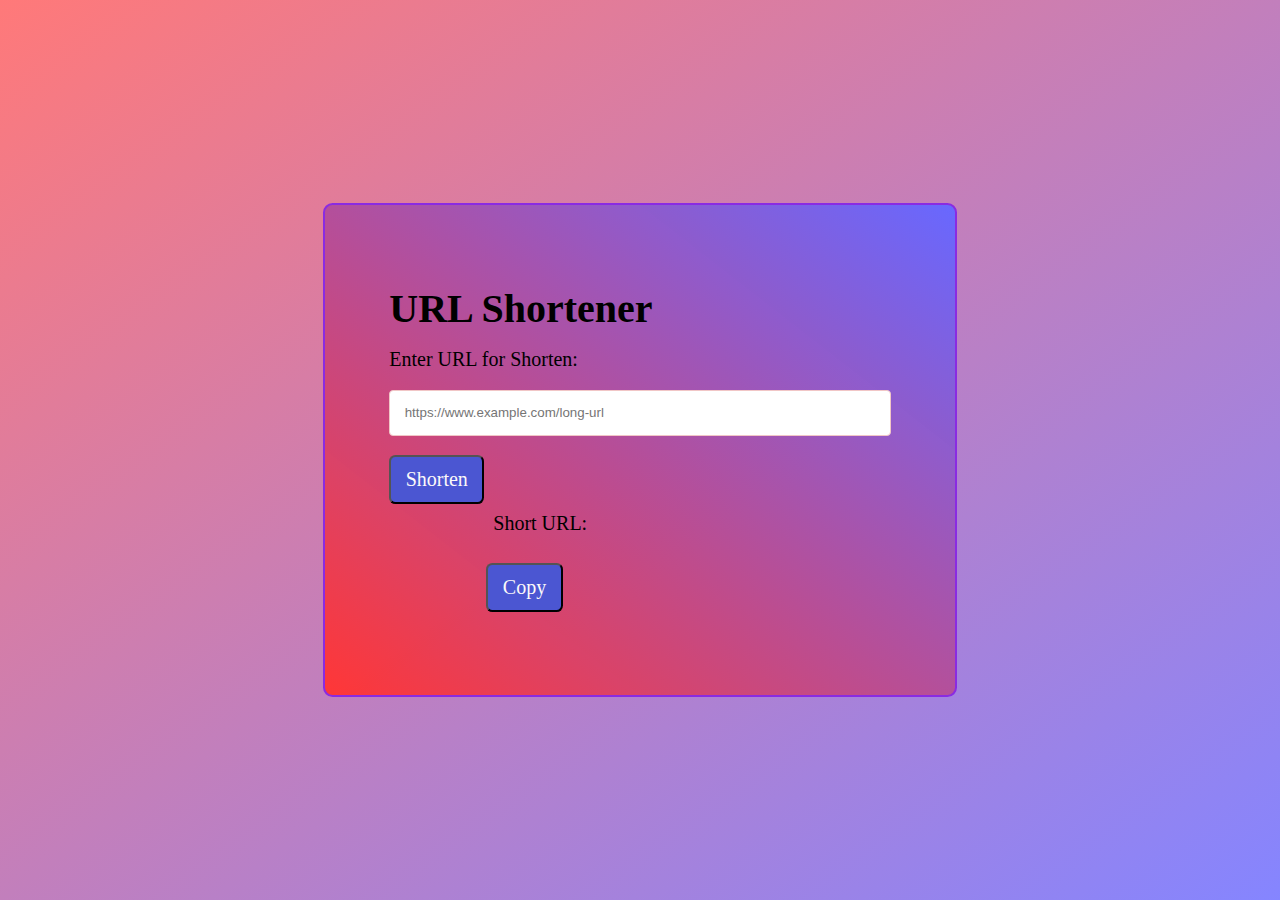
<file: index.html>
<!DOCTYPE html>
<html lang="en">
    <head>
        <meta charset="UTF-8">
        <meta http-equiv="X-UA-Compstible" content="IE=edge">
        <meta name="viewport" content="width=device-width, initial-scale=1.0">
        <title>Link Shortener</title>
        <link rel="stylesheet" href="style.css">    
    </head>
    <body>
        <div class="container">
            <h1>URL Shortener</h1>
            <label for="url">Enter URL for Shorten:</label>
            <input type="text" id="long-url" placeholder="https://www.example.com/long-url">
            <button id="shorten-btn">Shorten</button>
            <div id="short-url-container">
            <p>Short URL:</p>
            <p id="short-url"><a href=""></a></p>
            </div>
            <div id="copy-btn-container">
            <button id="copy-btn">Copy</button>
            </div>
        </div>
    </body>
    <script src="script.js"></script>
</html>
</file>
<file: style.css>
* {
    margin: 0;
    padding: 0;
    box-sizing:border-box;
}
body {
    height: 100vh;
    font-family: "Trirong", serif;
    font-size: 14px;
    padding: 20px;
    display: flex;
    justify-content: center;
    align-items: center;
    background: linear-gradient(to top left, #8585ff, #ff7878fd);
    } 
.container {
    background: linear-gradient(to top right, #ff3636fd, #6868ff);
    padding: 4rem;
    border-radius: .6rem;
    border: 2px solid blueviolet;
    font-size: 20px;
}
h1 {
    margin: 1rem 0;
}
label {
    font-size: 20px;
    margin: 1rem 0;
}
input{
    width: 100%;
    padding: .9rem;
    margin: 1.2rem 0;
    border: 1px solid #f1c6c6;
    border-radius: 4px;
}
button {
    font-size: 20px;
    font-family: "Trirong", serif;
    background-color: #4B56D2;
    color: #fcf9f9;

    padding: .7rem .9rem;

    border-radius: .4rem;
    cursor: pointer;

}
button:hover{
    box-shadow: 0 12px 16px 0 rgba(41, 107, 248, 0.575),0 17px 50px 0 rgba(248, 1, 1, 0.616);

    background-color: #e73939fd;
    color: #080808;
}
#result{
    margin-top: 20px;
}
#short-url-container {
    margin-left: 80px;
    padding: .5rem 1.5rem;
}
#copy-btn-container {
    margin-left: 78px;
    padding: 1.2rem;
}
</file>
